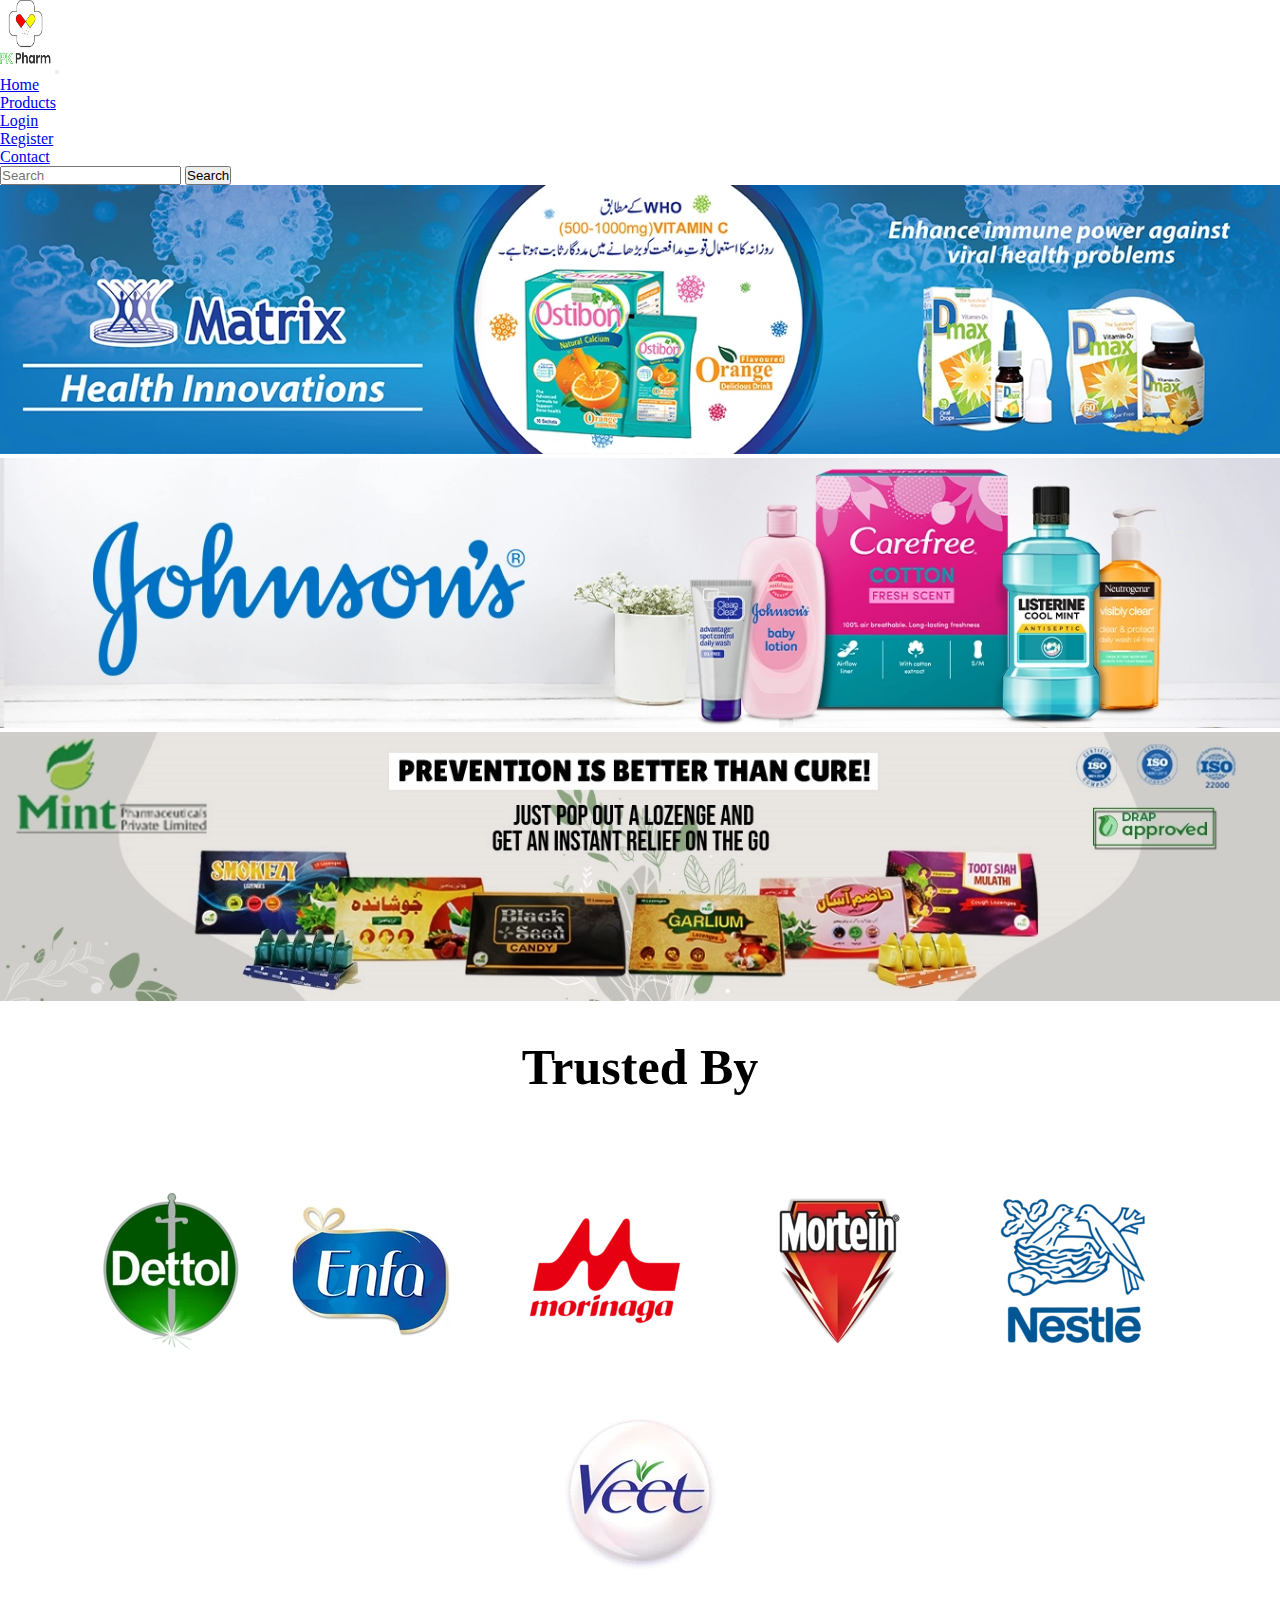
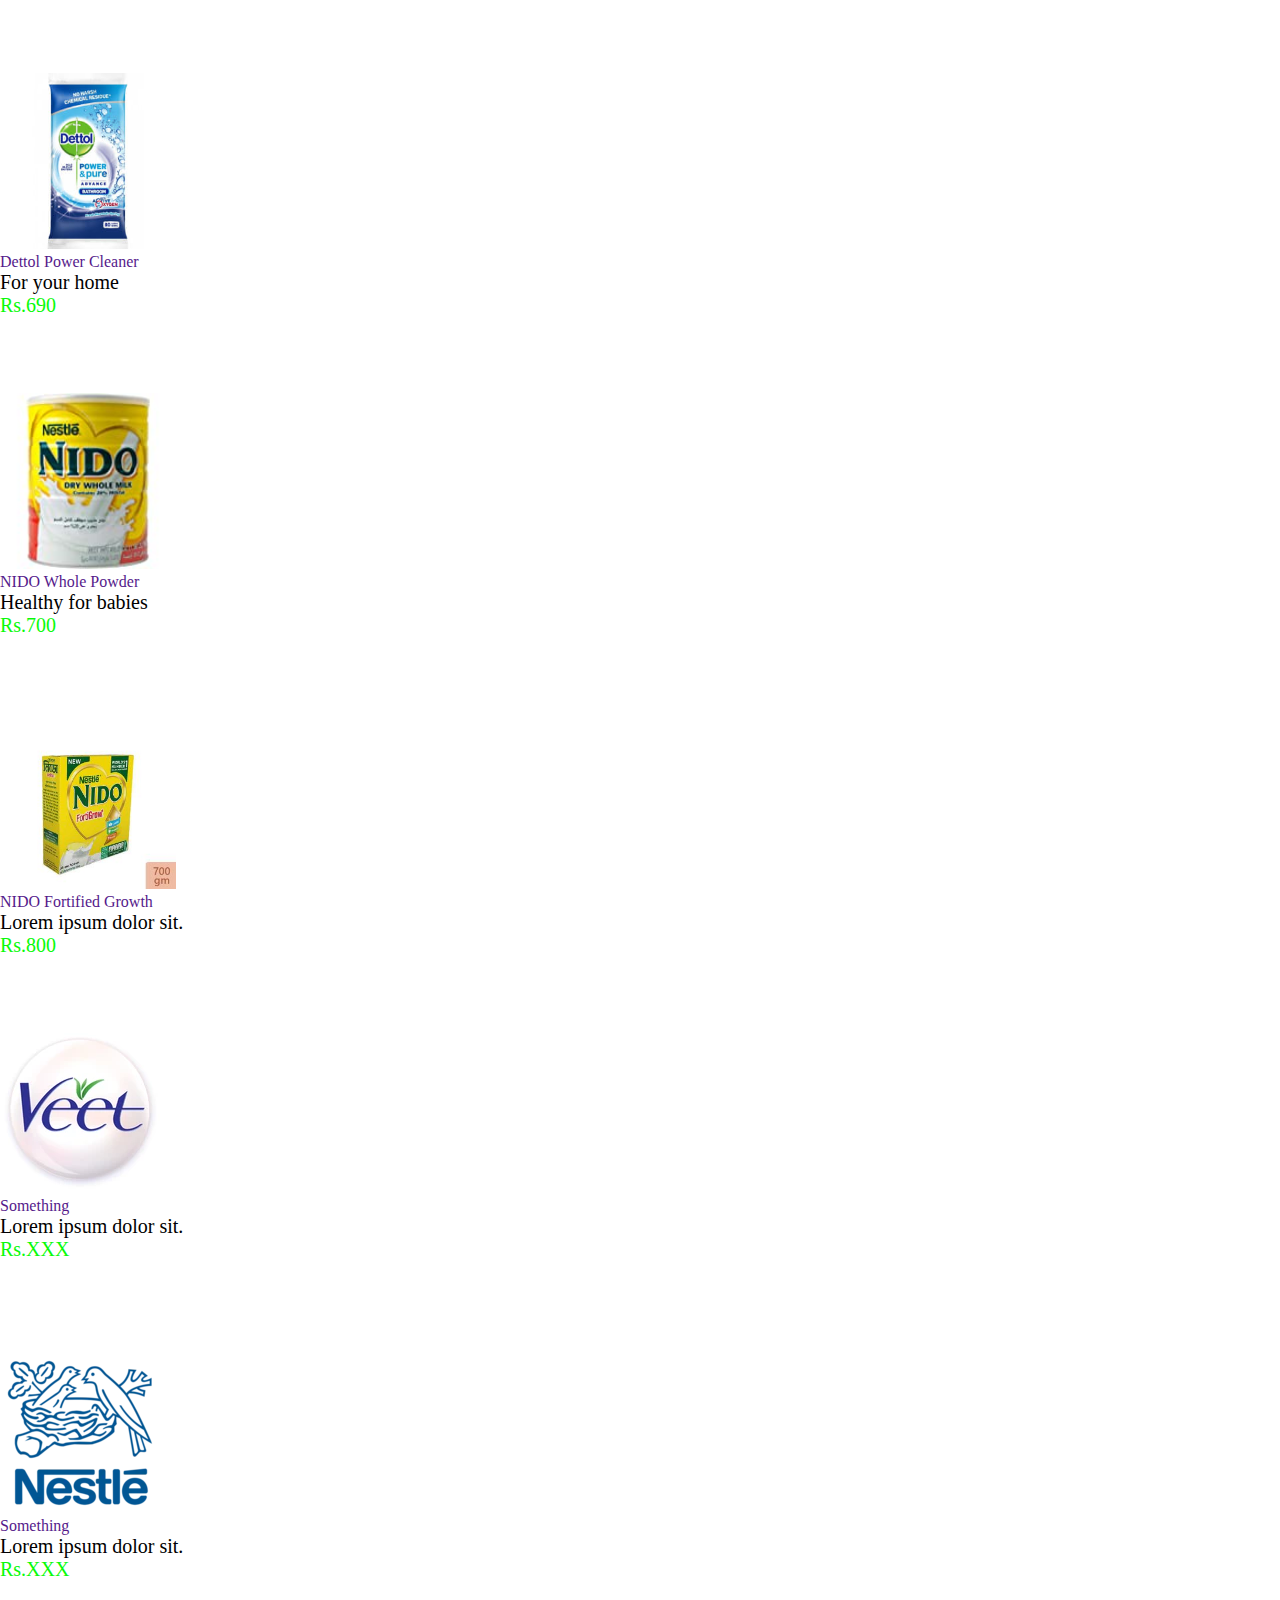
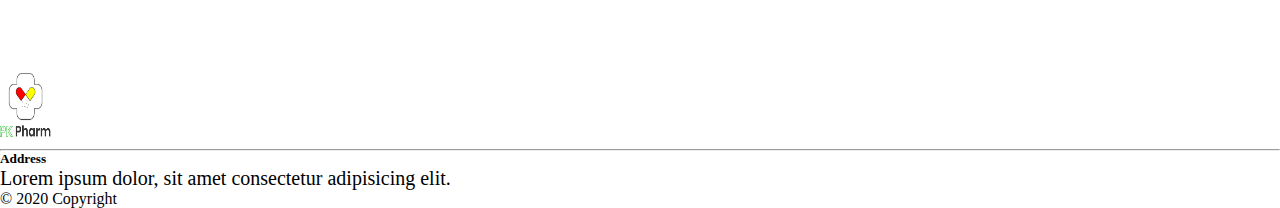
<file: index.html>
<!DOCTYPE html>
<html lang="en">
<head>
    <meta charset="UTF-8">
    <meta name="viewport" content="width=device-width, initial-scale=1.0">
    <meta http-equiv="X-UA-Compatible" content="ie=edge">
    <link rel="stylesheet" href="/style.css">
    <link rel="stylesheet" href="https://stackpath.bootstrapcdn.com/bootstrap/4.1.1/css/bootstrap.min.css" integrity="sha384-WskhaSGFgHYWDcbwN70/dfYBj47jz9qbsMId/iRN3ewGhXQFZCSftd1LZCfmhktB"
    crossorigin="anonymous">
    <title>Home</title>
</head>
<body>
    <!--
    <div class="header">
        <header class="logo"></header>
    </div>
    -->
        <nav class="navbar navbar-expand-sm navbar-light bg-light mb-3">
            <div class="container">
                <a class="navbar-brand" href="#"><img class="logoImage mt-2 align-item-center bg-transparent" src="./img/PK pharm.jpg" alt=""></a>
                <button class="navbar-toggler" data-toggle="collapse" data-target="#navbarNav">
                    <span class="navbar-toggler-icon"></span>
                </button>
                <div class="collapse navbar-collapse" id="navbarNav">
                    <ul class="navbar-nav">
                        <li class="nav-item">
                            <a class="nav-link" href="./index.html">Home</a>
                        </li>
                        <li class="nav-item">
                            <a class="nav-link" href="./products.html">Products</a>
                        </li>
                        <li class="nav-item">
                            <a class="nav-link" href="./login.html">Login</a>
                        </li>
                        <li class="nav-item">
                            <a class="nav-link" href="./register.html">Register</a>
                        </li>
                        <li class="nav-item">
                            <a class="nav-link" href="#">Contact</a>
                        </li>
                    </ul>
    
                    <form class="form-inline ml-auto">
                        <input type="text" class="form-control mr-2" placeholder="Search">
                        <button class="btn btn-outline-success">Search</button>
                    </form>
                </div>
            </div>
        </nav>

        <div class="container">
            <div class="row">
              <div class="col-sm-8 m-auto">

               <!-- SLIDER WITH CONTROLS -->
        <div id="slider2" class="carousel slide mb-5" data-ride="carousel">
            <div class="carousel-inner">
              <div class="carousel-item active">
                <img class="d-block img-fluid" src="./img/matrix-pharma-36.webp" alt="First Slide">
              </div>
              <div class="carousel-item">
                <img class="d-block img-fluid" src="./img/johnsons-35.webp" alt="Second Slide">
              </div>
              <div class="carousel-item">
                <img class="d-block img-fluid" src="./img/mint-pharma-39.webp" alt="Third Slide">
              </div>
            </div>
  
            <!-- CONTROLS -->
            <a href="#slider2" class="carousel-control-prev" data-slide="prev">
              <span class="carousel-control-prev-icon"></span>
            </a>
  
            <a href="#slider2" class="carousel-control-next" data-slide="next">
              <span class="carousel-control-next-icon"></span>
            </a>
          </div>

          </div>
          </div>

          <!-- Brands-->
          <section class="trust-test">
            <div class="row">
                <div class="container">
               <div class="center-text">
                 <h2 class="heading mt">Trusted By</h2>
                </div>
               <div class="logos text-align">
                   <img src="/img/logo brands/Dettol-Logo_160x160.webp" alt="">
                   <span><img src="/img/logo brands/Enfa-Logo-400x400_160x160.webp" alt=""></span>
                   <span><img src="/img/logo brands/Morinaga_160x160.webp" alt=""></span>
                   <span><img src="/img/logo brands/Mortein_160x160.webp" alt=""></span>
                   <span><img src="/img/logo brands/Nestle_160x160.webp" alt=""></span>
                   <span><img src="/img/logo brands/veet-logo_192x160.webp" alt="" ><br></span>               
               </div>
            </div>
            </div>


            
        </section>

        <section>
          <!--product-->
          <div class="container">
            <div class="d-flex flex-wrap flex-row align-items-center">
              <div class="card bg-primary text-white  mb-3 mr-3 ">
                <img class="card-img-top bg-white image" src="./img/product/5011417563052n.jpg" alt="">
                <div class="card-body">  
                  <a href="" class="card-title text-white cardLink" style="text-decoration: none";>Dettol Power Cleaner</a>
                  <p class="card-text">For your home</p>
                  <p id="price">Rs.690</p>
                </div>
              </div>
              <div class="card bg-primary text-white mb-3 mr-3">
                <img class="card-img-top bg-white image" src="./img/product/71LApCUe3hL._AC_UL160_SR160,160_.jpg" alt="">
                  <div class="card-body">
                    <a href="" class="card-title text-white  cardLink" style="text-decoration: none";>NIDO Whole Powder</a>
                    <p class="card-text">Healthy for babies</p>
                    <p id="price">Rs.700</p>
                  </div>
              </div>
              <div class="card bg-primary text-white mb-3 mr-3" >
                <img class="card-img-top bg-white image" src="./img/product/nestle-nido-fortigrow-full-cream-milk-powder-bib-700-gm.jpg" alt="">
                  <div class="card-body"> 
                    <a href="" class="card-title text-white cardLink" style="text-decoration: none";>NIDO Fortified Growth</a>
                    <p class="card-text">Lorem ipsum dolor sit.</p>
                    <p id="price">Rs.800</p>
                  </div> 
              </div>
              <div class="card bg-primary text-white mb-3 mr-3">
                <img class="card-img-top bg-white" src="./img/logo brands/veet-logo_192x160.webp" alt="">
                  <div class="card-body"> 
                    <a href="" class="card-title text-white cardLink" style="text-decoration: none";>Something</a>
                    <p class="card-text">Lorem ipsum dolor sit.</p>
                    <p id="price">Rs.XXX</p>
                  </div> 
              </div>
              <div class="card bg-primary text-white mb-3">
                <img class="card-img-top bg-white" src="./img/logo brands/Nestle_160x160.webp" alt="">
                  <div class="card-body">  
                    <a href="" class="card-title text-white cardLink" style="text-decoration: none";>Something</a>
                    <p class="card-text">Lorem ipsum dolor sit.</p>
                    <p id="price">Rs.XXX</p>
                  </div> 
              </div>

            </div>
          </div>
        </section>




<!-- Footer -->
<footer class="page-footer font-small blue pt-4 bg-light text-dark">
  <div class="container-fluid text-center text-md-left">
    <div class="row">
      <div class="col-md-6 mt-md-0 mt-3">
        <h5 class="text-uppercase ml-4"><img src="./img/PK pharm.jpg" class=" bg-transparent logoImage" alt=""></h5>
      </div>
      <hr class="clearfix w-100 d-md-none pb-3">
      <div class="col-md-5 mb-md-0 mb-3">
        <h5 class="text-uppercase">Address</h5>
        <p>Lorem ipsum dolor, sit amet consectetur adipisicing elit.</p>
      </div>
      </div>
  <!-- Copyright -->
  <div class="footer-copyright text-center py-3">© 2020 Copyright
  </div>
  <!-- Copyright -->

</footer>
<!-- Footer -->


          

    <script src="https://code.jquery.com/jquery-3.3.1.slim.min.js" integrity="sha384-q8i/X+965DzO0rT7abK41JStQIAqVgRVzpbzo5smXKp4YfRvH+8abtTE1Pi6jizo"
    crossorigin="anonymous"></script>
  <script src="https://cdnjs.cloudflare.com/ajax/libs/popper.js/1.14.3/umd/popper.min.js" integrity="sha384-ZMP7rVo3mIykV+2+9J3UJ46jBk0WLaUAdn689aCwoqbBJiSnjAK/l8WvCWPIPm49"
    crossorigin="anonymous"></script>
  <script src="https://stackpath.bootstrapcdn.com/bootstrap/4.1.1/js/bootstrap.min.js" integrity="sha384-smHYKdLADwkXOn1EmN1qk/HfnUcbVRZyYmZ4qpPea6sjB/pTJ0euyQp0Mk8ck+5T"
    crossorigin="anonymous"></script>
  <script>
        $('.carousel').carousel({
      interval: 3000,
      keyboard: true,
      pause: 'hover',
      wrap: true
    });

    $('#slider4').on('slide.bs.carousel', function () {
      console.log('SLIDE!');
    });

    $('#slider4').on('slid.bs.carousel', function () {
      console.log('SLID!');
    });
</script>
</body>
</html>
</file>
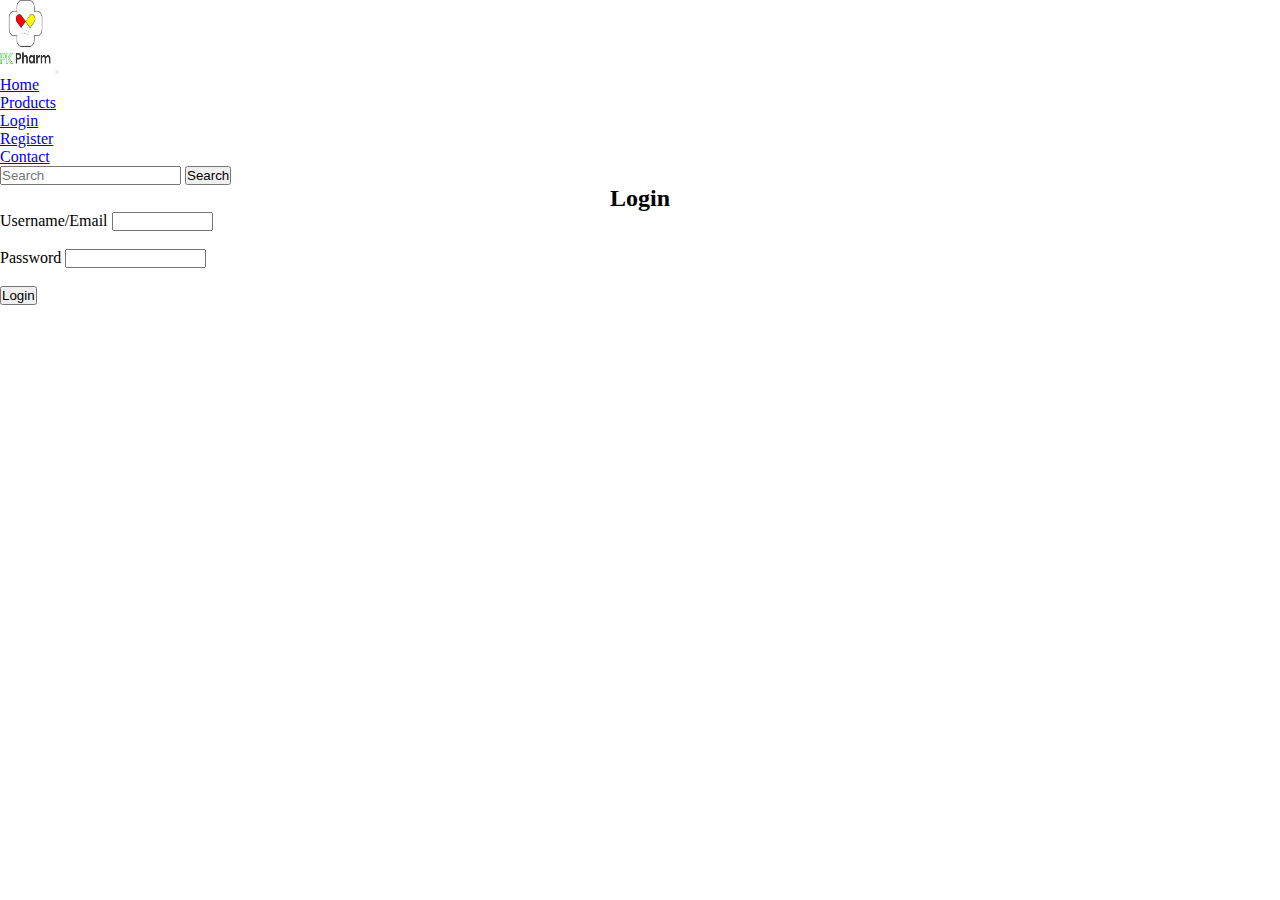
<file: login.html>
<!DOCTYPE html>
<html>
<head>
    <title>Login page</title>
    <meta charset="UTF-8">
    <meta name="viewport" content="width=device-width, initial-scale=1.0">
    <meta http-equiv="X-UA-Compatible" content="ie=edge">
    <link rel="stylesheet" href="/style.css">
    <link rel="stylesheet" href="https://stackpath.bootstrapcdn.com/bootstrap/4.1.1/css/bootstrap.min.css" integrity="sha384-WskhaSGFgHYWDcbwN70/dfYBj47jz9qbsMId/iRN3ewGhXQFZCSftd1LZCfmhktB"
    crossorigin="anonymous">
</head>
<body>

    <nav class="navbar navbar-expand-sm navbar-light bg-light mb-3">
        <div class="container">
            <a class="navbar-brand" href="#"><img class="logoImage mt-2 align-item-center bg-transparent" src="./img/PK pharm.jpg" alt=""></a>
            <button class="navbar-toggler" data-toggle="collapse" data-target="#navbarNav">
                <span class="navbar-toggler-icon"></span>
            </button>
            <div class="collapse navbar-collapse" id="navbarNav">
                <ul class="navbar-nav">
                    <li class="nav-item">
                        <a class="nav-link" href="./index.html">Home</a>
                    </li>
                    <li class="nav-item">
                        <a class="nav-link" href="./products.html">Products</a>
                    </li>
                    <li class="nav-item">
                        <a class="nav-link" href="./login.html">Login</a>
                    </li>
                    <li class="nav-item">
                        <a class="nav-link" href="./register.html">Register</a>
                    </li>
                    <li class="nav-item">
                        <a class="nav-link" href="#">Contact</a>
                    </li>
                </ul>

                <form class="form-inline ml-auto">
                    <input type="text" class="form-control mr-2" placeholder="Search">
                    <button class="btn btn-outline-success">Search</button>
                </form>
            </div>
        </div>
    </nav>

	<form>
        <div class="container">
            <h2 class="h1 text-align">Login</h2>
        </div>
        <div class="form-group container">    
            <label>Username/Email </label>
            <input type="text"class="form-control form-control-sm" name="Username/Email" size="10"><br><br>
            <label> Password </label>
            <input type="password" class="form-control form-control-sm" name="Password" size="15"><br><br>
            <button class="btn btn-primary btn-md">Login</button>
        </div>
	</form>

</body>
</html>
</file>
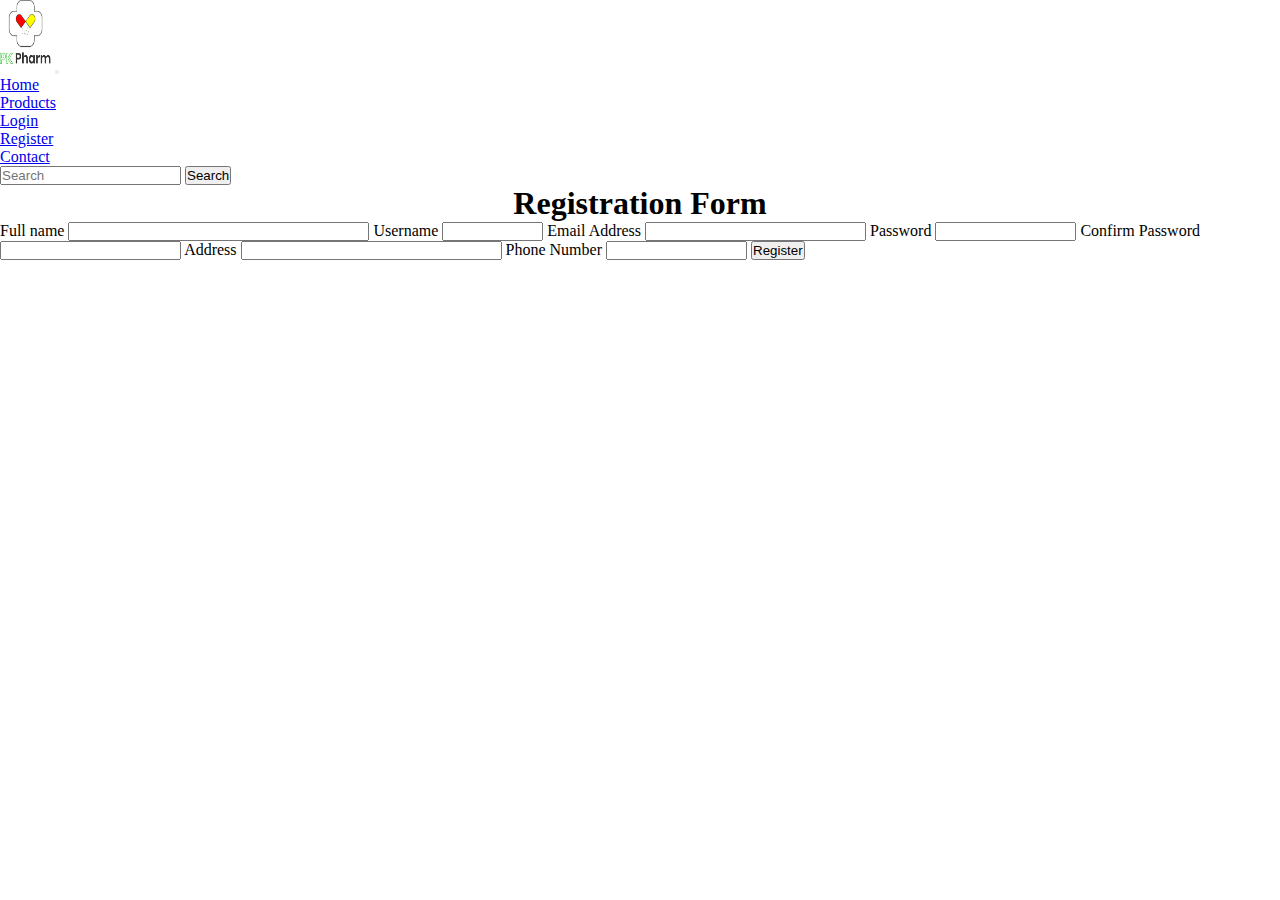
<file: register.html>
<!DOCTYPE html>
<html>
<head>
	<meta charset="UTF-8">
    <meta name="viewport" content="width=device-width, initial-scale=1.0">
    <meta http-equiv="X-UA-Compatible" content="ie=edge">
    <link rel="stylesheet" href="/style.css">
    <link rel="stylesheet" href="https://stackpath.bootstrapcdn.com/bootstrap/4.1.1/css/bootstrap.min.css" integrity="sha384-WskhaSGFgHYWDcbwN70/dfYBj47jz9qbsMId/iRN3ewGhXQFZCSftd1LZCfmhktB"
    crossorigin="anonymous">
    <title>Register</title>
</head>
<body>

    <nav class="navbar navbar-expand-sm navbar-light bg-light mb-3">
        <div class="container">
            <a class="navbar-brand" href="#"><img class="logoImage mt-2 align-item-center bg-transparent" src="./img/PK pharm.jpg" alt=""></a>
            <button class="navbar-toggler" data-toggle="collapse" data-target="#navbarNav">
                <span class="navbar-toggler-icon"></span>
            </button>
            <div class="collapse navbar-collapse" id="navbarNav">
                <ul class="navbar-nav">
                    <li class="nav-item">
                        <a class="nav-link" href="./index.html">Home</a>
                    </li>
                    <li class="nav-item">
                        <a class="nav-link" href="./products.html">Products</a>
                    </li>
                    <li class="nav-item">
                        <a class="nav-link" href="./login.html">Login</a>
                    </li>
                    <li class="nav-item">
                        <a class="nav-link" href="./register.html">Register</a>
                    </li>
                    <li class="nav-item">
                        <a class="nav-link" href="#">Contact</a>
                    </li>
                </ul>

                <form class="form-inline ml-auto">
                    <input type="text" class="form-control mr-2" placeholder="Search">
                    <button class="btn btn-outline-success">Search</button>
                </form>
            </div>
        </div>
    </nav>

    <div class="container">
		<h1 class="text-align">Registration Form</h1>
	</div>
	<form>
        <div class="form-group container">    
            <label>Full name</label> 
            <input type="text" class="form-control mb-4" name="Full name" size="35">            
            <label>Username</label>
            <input type="text" class="form-control mb-4" name="Username" size="10">
            <label>Email Address</label>
            <input type="email" class="form-control mb-4" name="Email" size="25">
            <label>Password</label>
            <input type="Password" class="form-control mb-4" name="Password" size="15">
            <label>Confirm Password</label>
            <input type="Password" class="form-control mb-4" name="Password">
            <label>Address</label>
            <input type="text" class="form-control mb-4" name="Address" size="30">
            <label>Phone Number</label>
            <input type="text" class="form-control mb-5" name="Number" size="15">

            <button class="btn btn-primary">Register</button>
        </div>
	</form>
	

	
</body>
</html>
</file>
<file: style.css>
.html{
    font-size: 62.5%; /* 1rem =10px; 10px/16px = 62.5% */
}

*,
*::before,
*::after{
    margin: 0;
    padding: 0;
    box-sizing: border-box;
   

}
body{
  
    font-family: 'ArialMT';
    width:100vw;
}

img {
    max-width: 100%;
}

p{
	font-size:20px;
}

p:last-child{
	margin-bottom:0;
}

.mb{
    margin-bottom: 30px;
}

.mt{
    padding-top: 2rem;
}
.text-align{
    text-align: center !important;
}
.center-text{
    text-align: center;
}

.heading{
    font-size:50px;
	font-family: 'Arial-BoldMT';
	color:#000;
    margin-bottom:30px;
    line-height: 1.2;
    
}



/* Brands */

.trust-test{
    background: #ffffff;;
   
}
.logos{
margin: 4rem 5rem;

}


.logos  span{
	display:inline-block;
    padding:30px 35px;
  
}


/* product */
.container-1{
    background-color: #000;
    
}
.card{
    height: 20rem;
    width: 250px;
}
.cardLink:hover{
    color:rgb(8,250,8);
}
#price{
    font-size: 20px;
    color: rgb(8, 250, 8);
    font-weight: 400;
}
#price:hover{
    color: rgb(154, 207, 154);
}
.image{
    height:55% ;
    object-fit: fill;
}
.logoImage{
    height: 8vh;
    width: 4vw;
}
</file>
